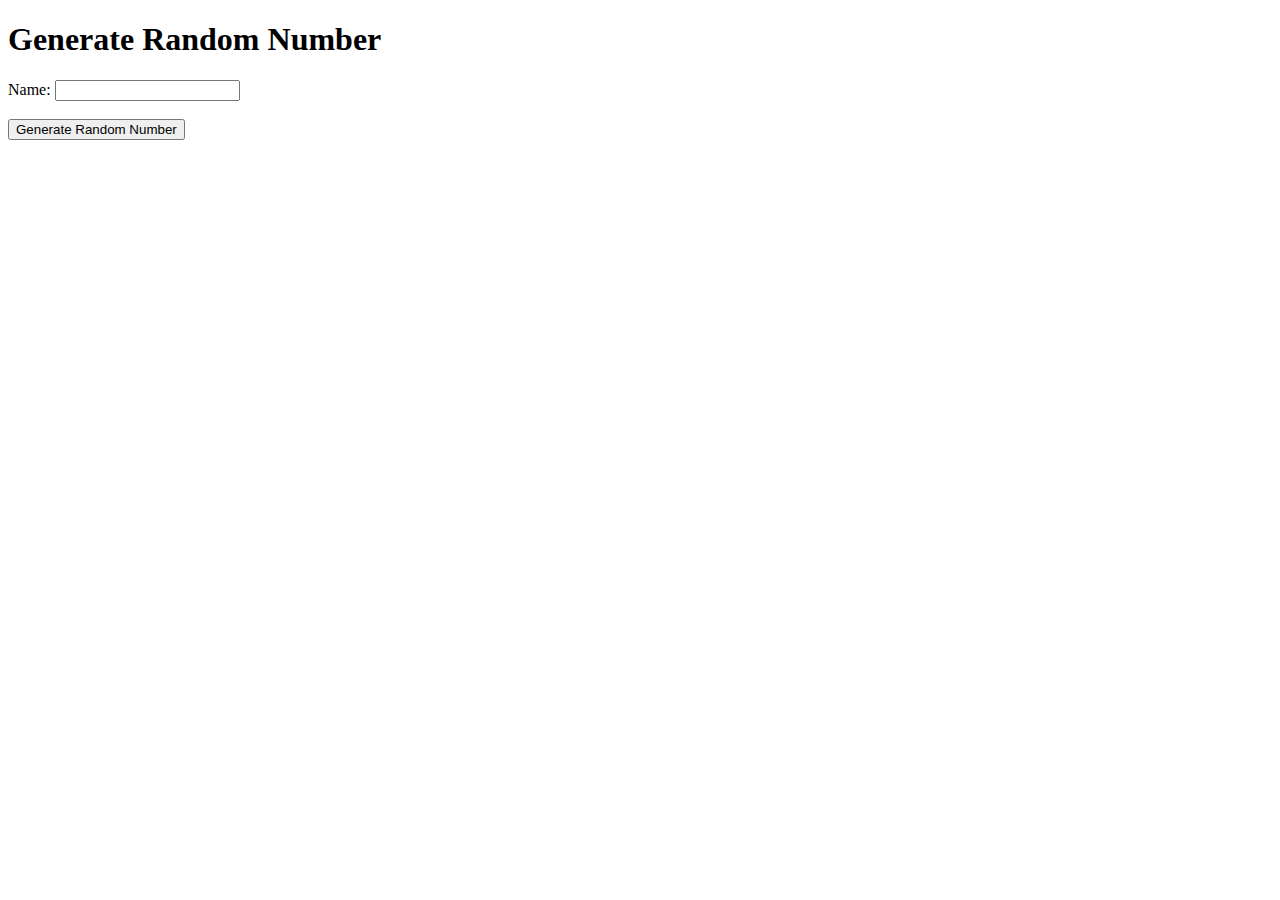
<file: testing/index.html>
<!DOCTYPE html>
<html lang="en">
<head>
    <meta charset="UTF-8">
    <meta name="viewport" content="width=device-width, initial-scale=1.0">
    <title>Generate Random Number</title>
</head>
<body>

<h1>Generate Random Number</h1>

<form id="myForm">
    <label for="name">Name:</label>
    <input type="text" id="name" name="name"><br><br>
  
    <button type="submit">Generate Random Number</button>
</form>

<div id="result"></div>

<script src="script.js"></script>

</body>
</html>
</file>
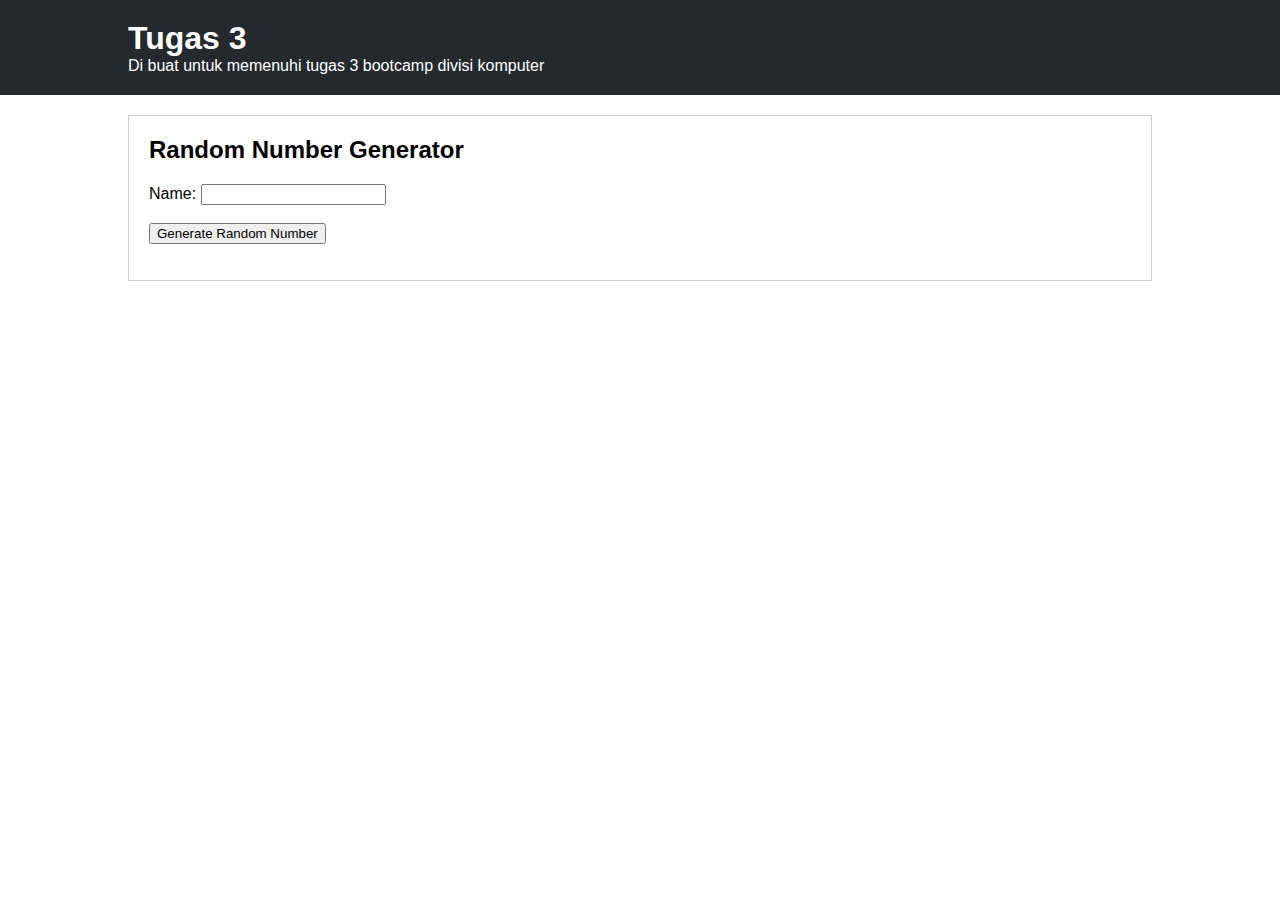
<file: Tugas-Divkom-3/index.html>
<!DOCTYPE html>
<html lang="en">
<head>
  <link rel="stylesheet" href="stylesheet.css" />
  <meta charset="UTF-8">
  <meta name="viewport" content="width=device-width, initial-scale=1.0">
  <title>GitHub Web</title>
</head>
<body>
  <header>
    <div class="container">
      <h1>Tugas 3</h1>
      <nav>
        <ul>
          <a>Di buat untuk memenuhi tugas 3 bootcamp divisi komputer</a>
        </ul>
      </nav>
    </div>
  </header>

  <main>
   <div class="container">
      <section class="repository">
        <form id="form">
          <h2>Random Number Generator</h2>
          <ul>
            <li><label for="name">Name:</label>
              <input type="text" id="name" name="name"><br><br>
  
              <button type="submit">Generate Random Number</button>
            </li>
          </ul>
        </form>
  </main>
  <div id="result"></div>
  <script src="script.js"></script>
</body>
</html>
</file>
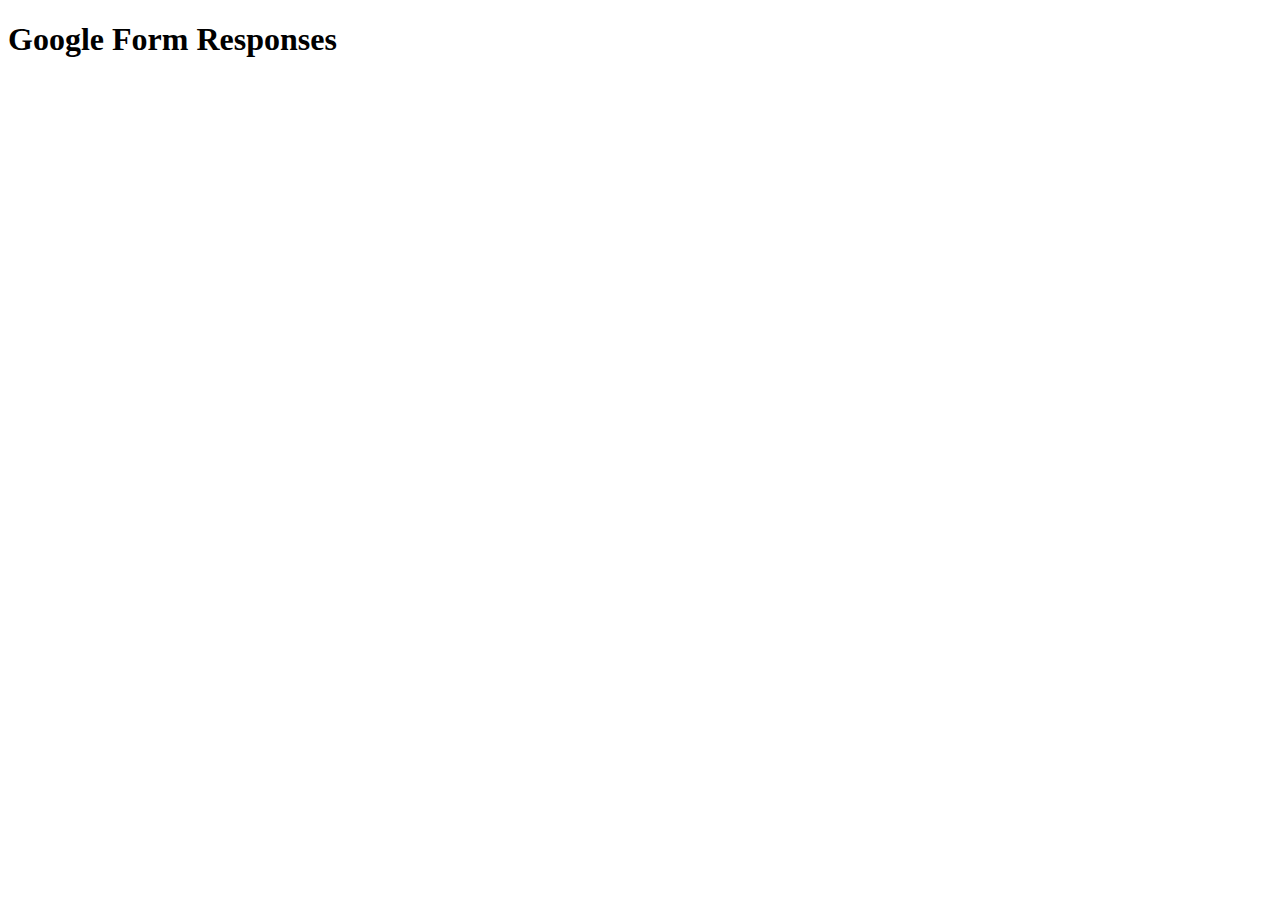
<file: Tugas-Divkom-4/index.html>
<!DOCTYPE html>
<html lang="en">
<head>
    <meta charset="UTF-8">
    <meta name="viewport" content="width=device-width, initial-scale=1.0">
    <title>Google Form Responses</title>
</head>
<body>
    <h1>Google Form Responses</h1>
    <div id="response-container">
    </div>
    <script>
        fetch('https://script.google.com/macros/s/AKfycbxSJVhi8Mp9ha_WXactLu4vvDhA3K1ktpaZH1AxiSHmwHq5EN2v6FBSLMRk8J9KvJMKTQ/exec')
            .then(response => response.json())
            .then(data => {
                const container = document.getElementById('response-container');
                container.innerHTML = `
                    <p>Data 1: ${data.Nama}</p>
                    <p>Data 2: ${data.NIM}</p>
                    <p>Data 3: ${data.Angkatan}</p>
                    <!-- Ganti data1, data2, data3 dengan properti yang sesuai -->
                `;
            })
            .catch(error => console.error('Error fetching data:', error));
    </script>
</body>
</html>
</file>
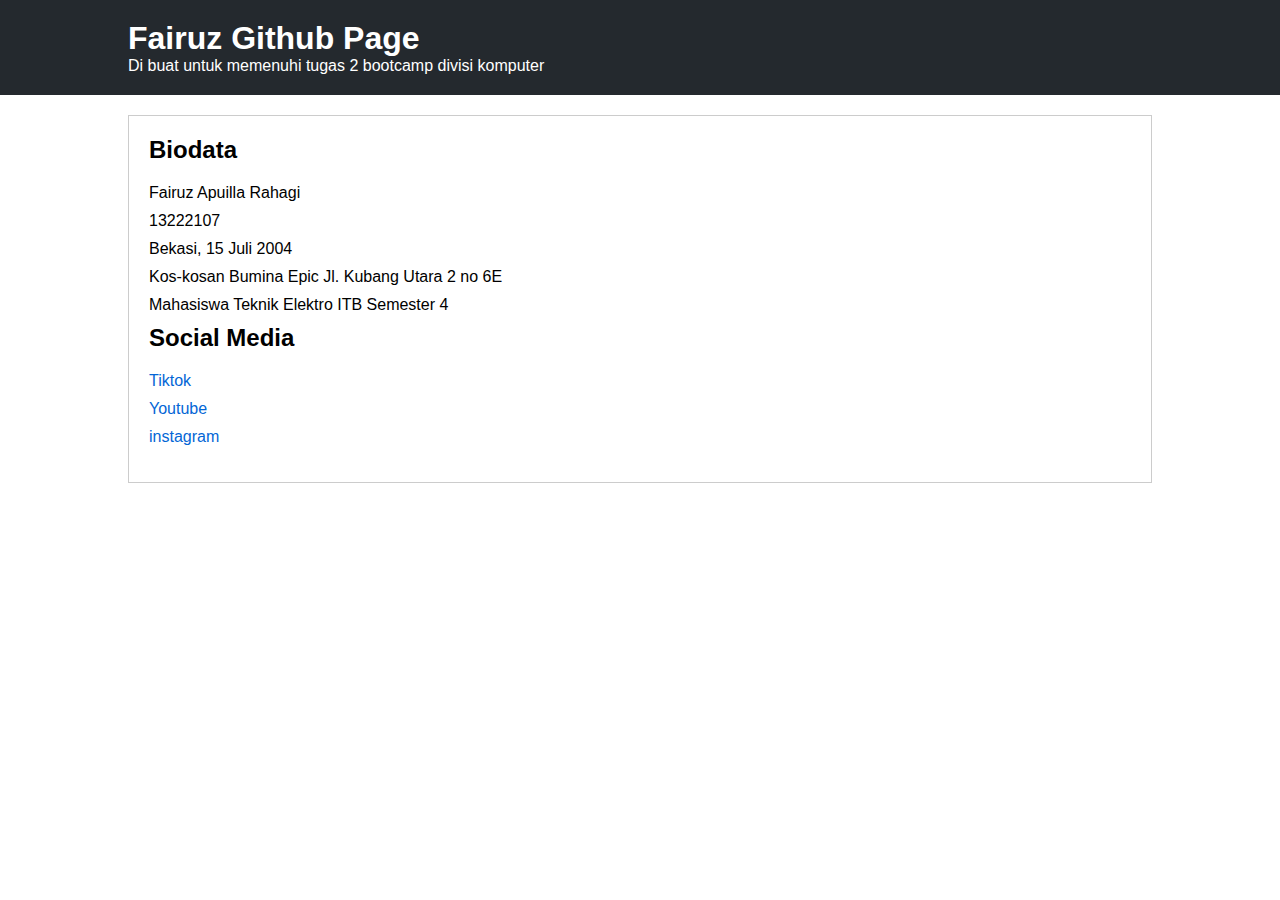
<file: tugas-divkom/index.html>
<!DOCTYPE html>
<html lang="en">
<head>
  <link rel="stylesheet" href="stylesheet.css" />
  <meta charset="UTF-8">
  <meta name="viewport" content="width=device-width, initial-scale=1.0">
  <title>GitHub Web</title>
</head>
<body>
  <header>
    <div class="container">
      <h1>Fairuz Github Page</h1>
      <nav>
        <ul>
          <a>Di buat untuk memenuhi tugas 2 bootcamp divisi komputer</a>
        </ul>
      </nav>
    </div>
  </header>
  
  <main>
    <div class="container">
      <section class="repository">
        <h2>Biodata</h2>
        <ul>
          <li>Fairuz Apuilla Rahagi</li>
          <li>13222107</li>
          <li>Bekasi, 15 Juli 2004</li>
          <li>Kos-kosan Bumina Epic Jl. Kubang Utara 2 no 6E</li>
          <li>Mahasiswa Teknik Elektro ITB Semester 4</li>
        <h2>Social Media</h2>
        <ul>
          <li><a href="https://www.tiktok.com/@frahagi?_t=8jpBGGmmapN&_r=1">Tiktok</a></li>
          <li><a href="https://www.youtube.com/@fairuzrahagi6934">Youtube</a></li>
          <li><a href="https://www.instagram.com/fairuz_apuilla_rahagi?igsh=Nmg2NDI2MHBtaHA=">instagram</a></li>
        </ul>
      </section>
    </div>
  </main>
</body>
</html>
</file>
<file: Tugas-Divkom-3/stylesheet.css>
body {
  margin: 0;
  font-family: Arial, sans-serif;
}

.container {
  width: 80%;
  margin: 0 auto;
}

header {
  background-color: #24292e;
  color: #fff;
  padding: 20px 0;
}

header h1 {
  margin: 0;
}

nav ul {
  list-style-type: none;
  margin: 0;
  padding: 0;
}

nav ul li {
  display: inline-block;
  margin-right: 20px;
}

nav ul li a {
  color: #fff;
  text-decoration: none;
}


main {
  padding: 20px 0;
}

.repository {
  border: 1px solid #ccc;
  padding: 20px;
  margin-bottom: 20px;
}

.repository h2 {
  margin-top: 0;
}

.repository ul {
  list-style-type: none;
  padding: 0;
}

.repository ul li {
  display: block;
  margin-bottom: 10px;
}
</file>
<file: tugas-divkom/stylesheet.css>
body {
  margin: 0;
  font-family: Arial, sans-serif;
}

.container {
  width: 80%;
  margin: 0 auto;
}

header {
  background-color: #24292e;
  color: #fff;
  padding: 20px 0;
}

header h1 {
  margin: 0;
}

nav ul {
  list-style-type: none;
  margin: 0;
  padding: 0;
}

nav ul li {
  display: inline-block;
  margin-right: 20px;
}

nav ul li a {
  color: #fff;
  text-decoration: none;
}

main {
  padding: 20px 0;
}

.repository {
  border: 1px solid #ccc;
  padding: 20px;
  margin-bottom: 20px;
}

.repository h2 {
  margin-top: 0;
}

.repository ul {
  list-style-type: none;
  padding: 0;
}

.repository ul li {
  display: block;
  margin-bottom: 10px;
}

.repository ul li a {
  color: #0366d6;
  text-decoration: none;
}

.repository ul li a:hover {
  text-decoration: underline;
}
</file>
